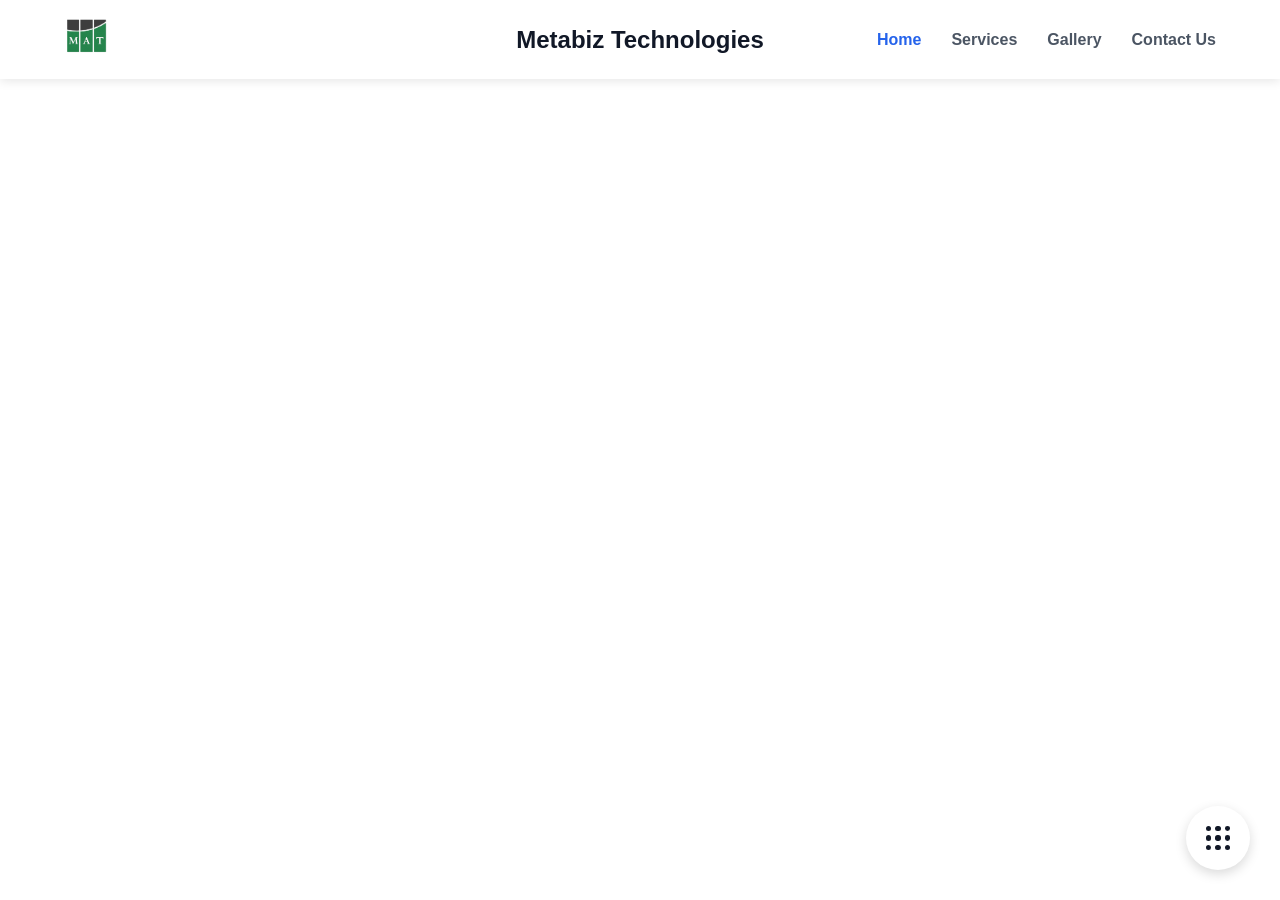
<file: index.html>
<!DOCTYPE html>
<html>
<head>
    <!-- This instantly redirects the user to the English folder -->
    <meta http-equiv="refresh" content="0; url=/en/index.html" />
    <title>Metabiz Technologies</title>
</head>
<body></body>
</html>
</file>
